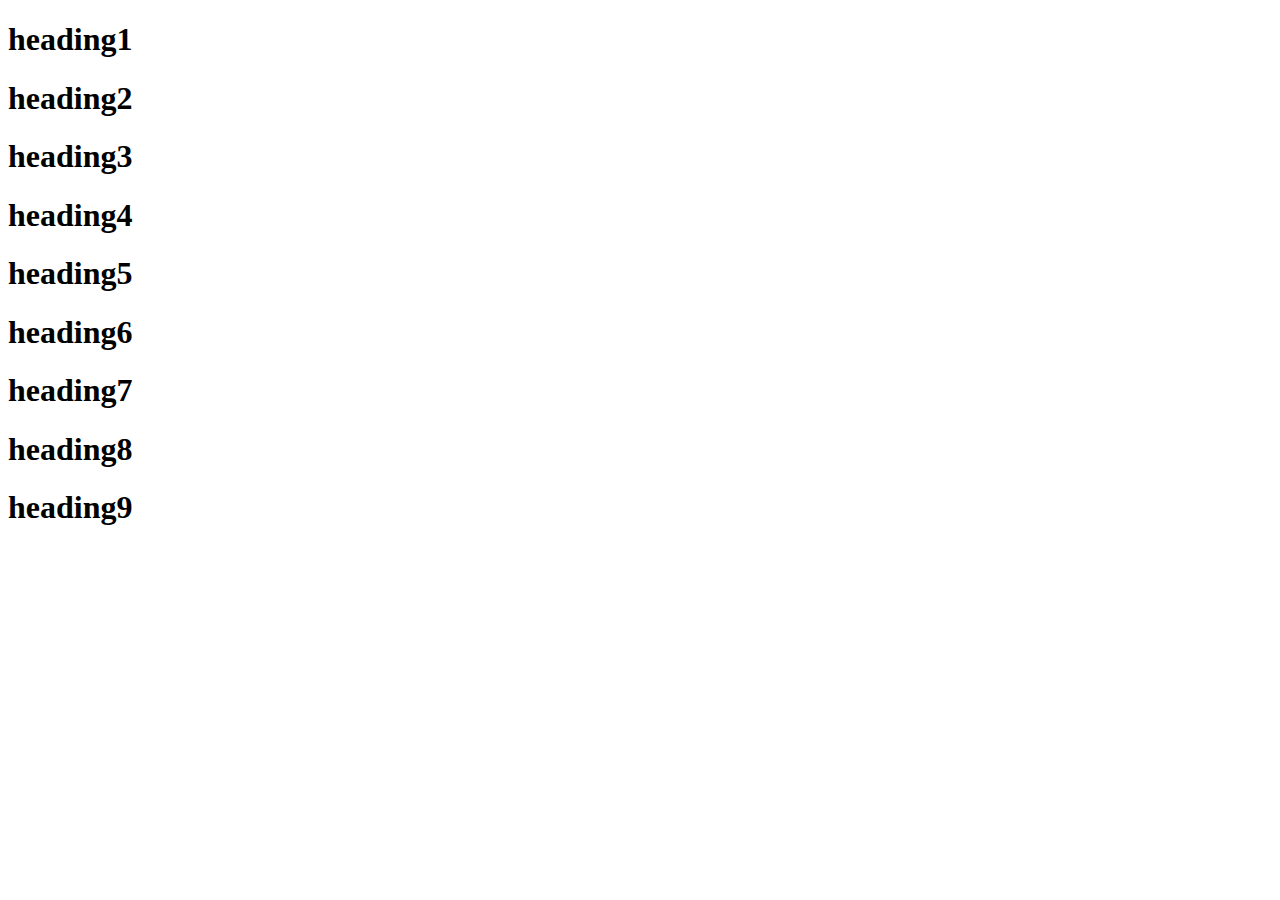
<file: index.html>
<!DOCTYPE html>
<html lang="en">
<head>
    <meta charset="UTF-8">
    <meta http-equiv="X-UA-Compatible" content="IE=edge">
    <meta name="viewport" content="width=device-width, initial-scale=1.0">
    <title>Document</title>
    <script src="fetch.js" defer></script>
</head>
<body>
    <h1 id="heading1">heading1</h1>
    <h1 id="heading2">heading2</h1>
    <h1 id="heading3">heading3</h1>
    <h1 id="heading4">heading4</h1>
    <h1 id="heading5">heading5</h1>
    <h1 id="heading6">heading6</h1>
    <h1 id="heading7">heading7</h1>
    <h1 id="heading8">heading8</h1>
    <h1 id="heading9">heading9</h1>
</body>
</html>
</file>
